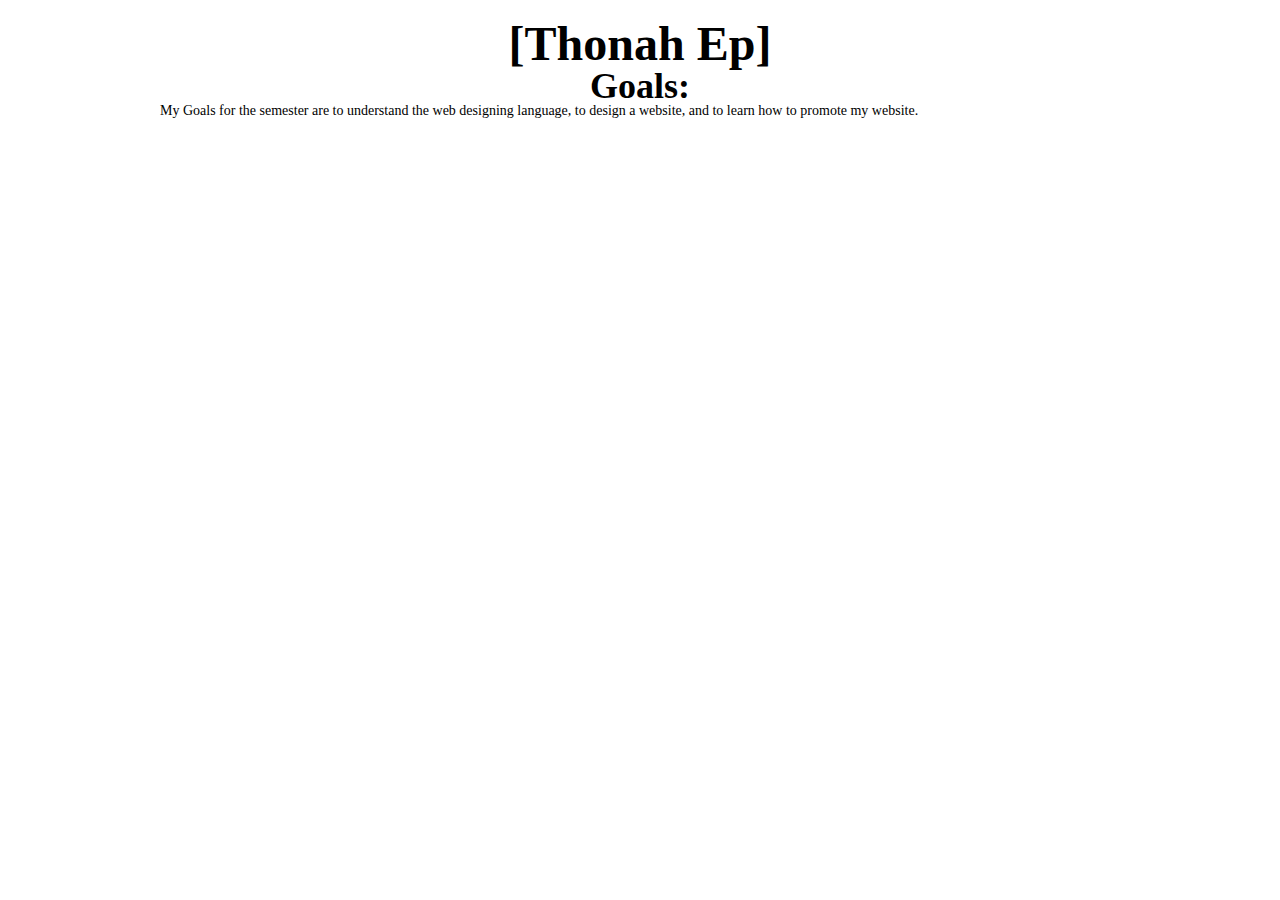
<file: 01-intro/index.html>
<!DOCTYPE HTML>
<html lang="en">
<head>
	<meta charset="UTF-8">
	<title>First Webpage</title>
	<link rel="stylesheet" href="style.css" type="text/css" media="screen" charset="utf-8">
</head>
<body>
	<section id='content'>
	   <h1>[Thonah Ep]</h1>
		<h2> Goals: </h2>
	   <h3>My Goals for the semester are to understand the web designing language, to design a website, and to learn how to promote my website.</h3>
	</section>
	
</body>
</html>
</file>
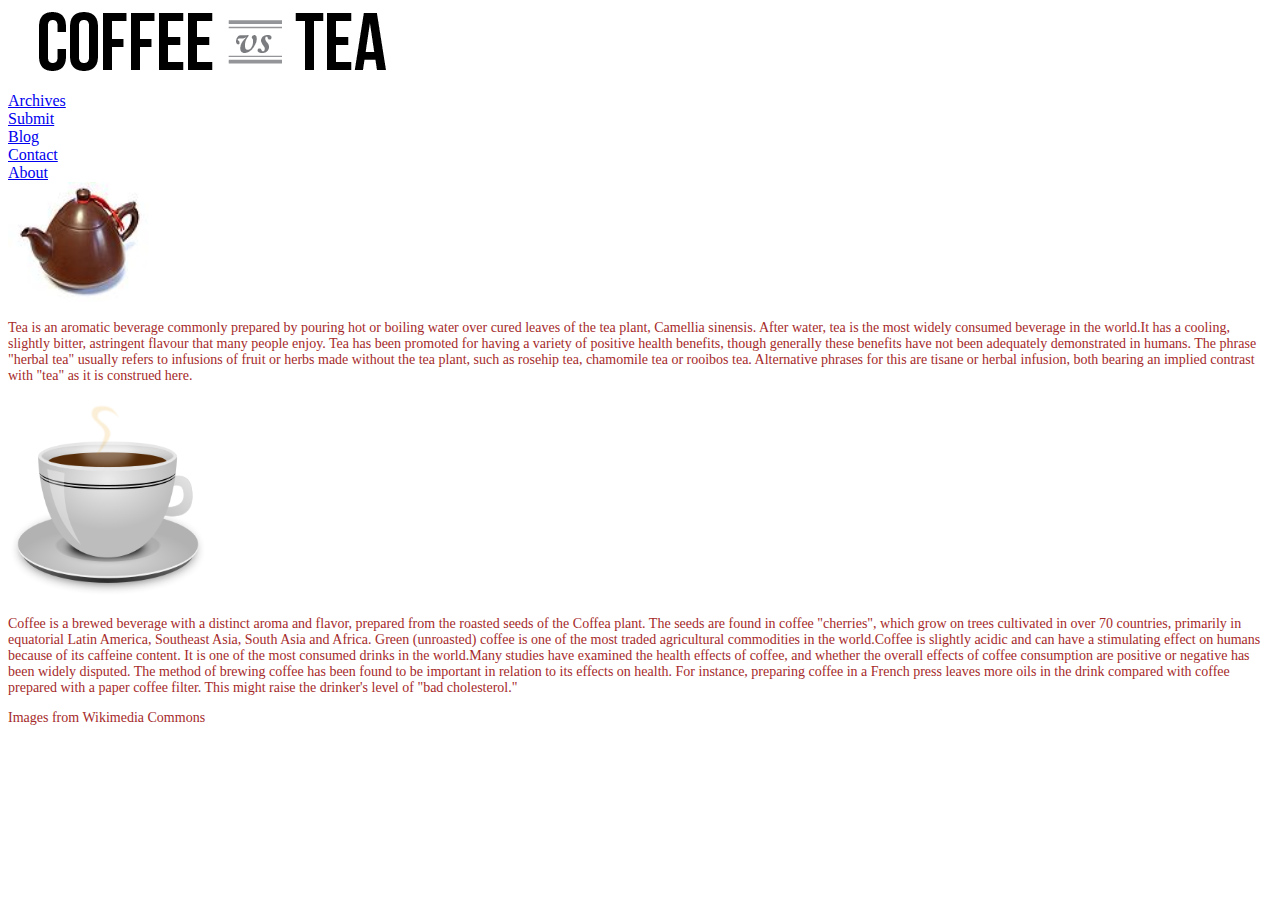
<file: 02-HTML/Coffee & Tea Example/index.html>
<!DOCTYPE html>
<html>  
<head> 
	<link rel="stylesheet" 
	href="mystyle.css">
</head>  
<body> 
	<header> <img src="images/coffee-tea-logo.png" width="413" height="80" alt="Coffee Tea Logo">
	</header>
	<nav> <a href="http://www.yahoo.com"> Archives </a>
		</nav> 	
		<nav> <a href="http://www.yahoo.com"> Submit</a>
			</nav>
			<nav> <a href="http://www.yahoo.com"> Blog </a>
				</nav>	
				<nav> <a href="http://www.yahoo.com"> Contact </a>
			
					</nav>	
					<nav> <a href="http://www.yahoo.com"> About </a>
						</nav>
				<section> 
					<article> <img src="images/File:A_tea_pot.jpeg" width="150" height="120" alt="File:A Tea Pot">
							<p>Tea is an aromatic beverage commonly prepared by pouring hot or boiling water over cured leaves of the tea plant, Camellia sinensis. After water, tea is the most widely consumed beverage in the world.It has a cooling, slightly bitter, astringent flavour that many people enjoy. Tea has been promoted for having a variety of positive health benefits, though generally these benefits have not been adequately demonstrated in humans. The phrase "herbal tea" usually refers to infusions of fruit or herbs made without the tea plant, such as rosehip tea, chamomile tea or rooibos tea. Alternative phrases for this are tisane or herbal infusion, both bearing an implied contrast with "tea" as it is construed here.

							</p>
						</article>
					
						<article> <img src="images/Coffee_cup_icon.svg.png" width="200" height="200" alt="Coffee Cup Icon.Svg">
					
<p>
								Coffee is a brewed beverage with a distinct aroma and flavor, prepared from the roasted seeds of the Coffea plant. The seeds are found in coffee "cherries", which grow on trees cultivated in over 70 countries, primarily in equatorial Latin America, Southeast Asia, South Asia and Africa. Green (unroasted) coffee is one of the most traded agricultural commodities in the world.Coffee is slightly acidic and can have a stimulating effect on humans because of its caffeine content. It is one of the most consumed drinks in the world.Many studies have examined the health effects of coffee, and whether the overall effects of coffee consumption are positive or negative has been widely disputed. The method of brewing coffee has been found to be important in relation to its effects on health. For instance, preparing coffee in a French press leaves more oils in the drink compared with coffee prepared with a paper coffee filter. This might raise the drinker's level of "bad cholesterol."
									</p>
							</article>
						
						
					</section>
					<footer> <p> Images from Wikimedia Commons </p>
						</footer>		
						
</body>  
</html>
</file>
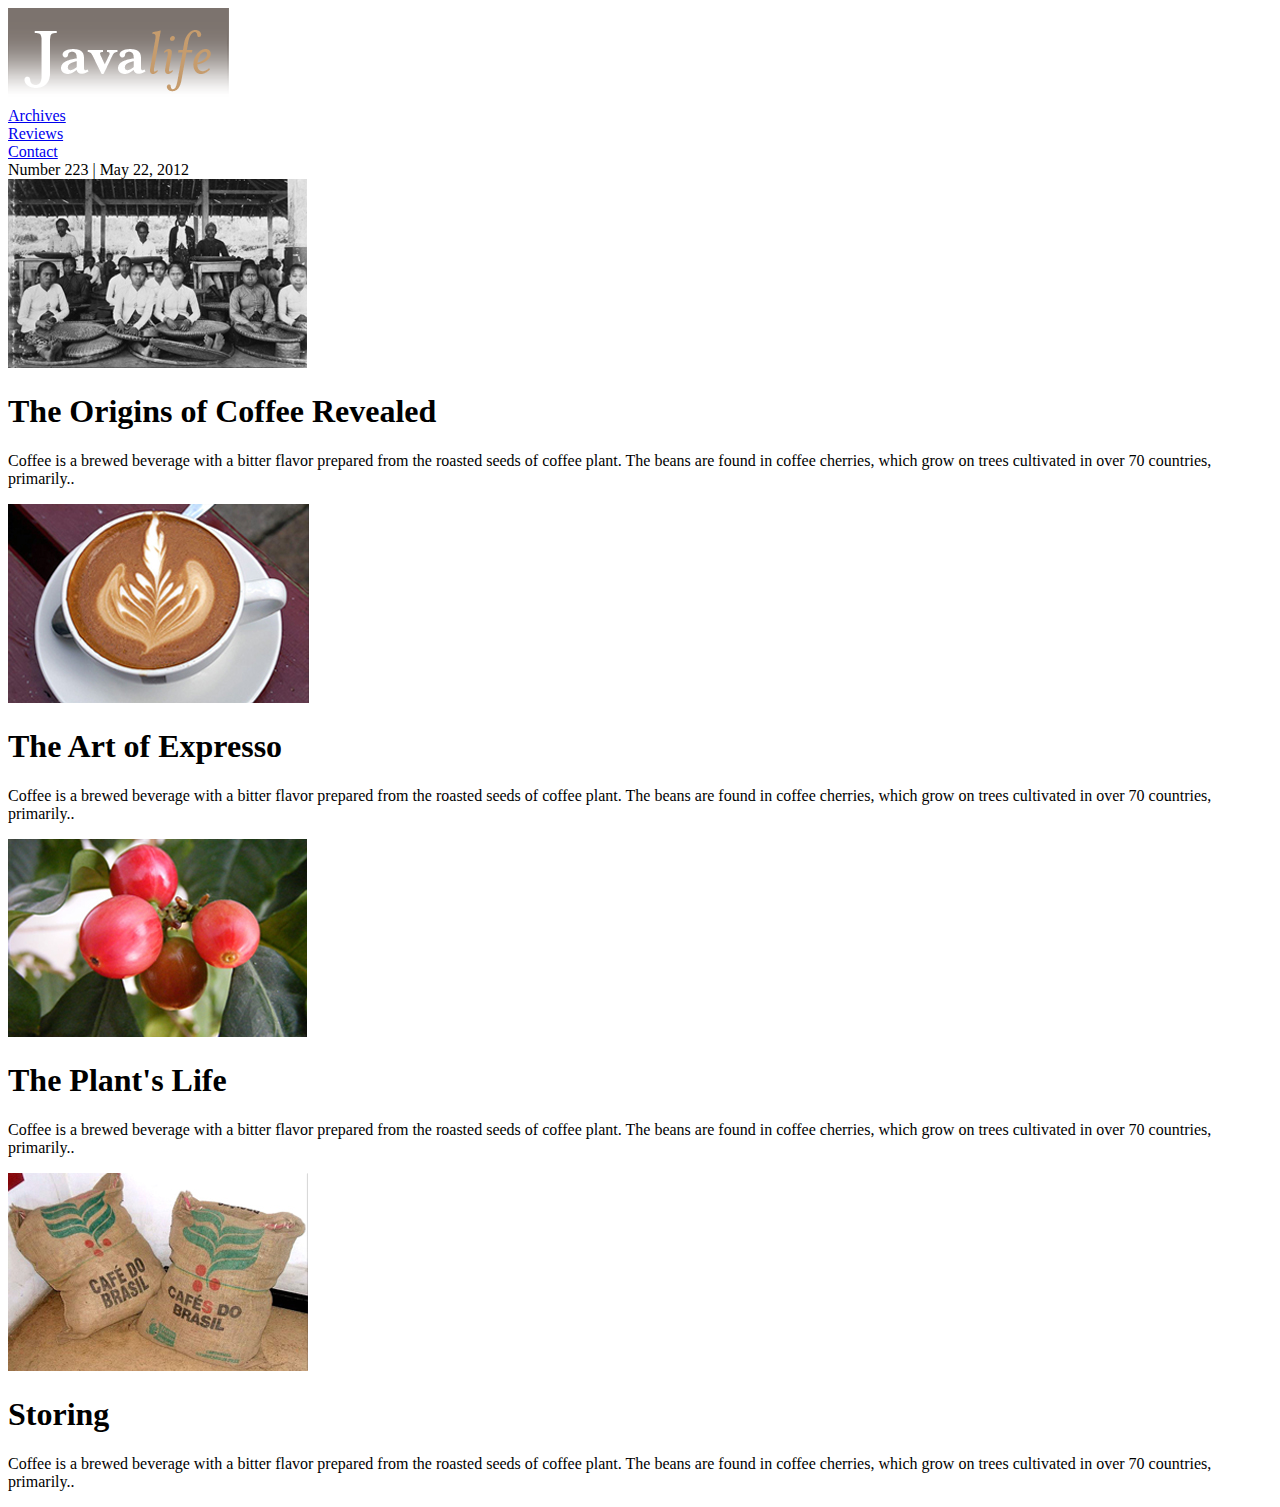
<file: 02-HTML/JavaExample/index.html>
<!doctype html>  
<html>  
<head> 
</head>  
<body> 
	<header> <img src="images/jl_logo.png" width="221" height="95" alt="Jl Logo">
	</header>
	<nav> <a href="http://www.yahoo.com"> Archives </a>
		</nav> 	
		<nav> <a href="http://www.yahoo.com"> Reviews </a>
			</nav>
			<nav> <a href="http://www.yahoo.com"> Contact </a>
				</nav>		
				<section> Number 223 | May 22, 2012 
					<article> <img src="images/jl_main_story.jpg" width="299" height="189" alt="Jl Main Story"> 
						<h1> The Origins of Coffee Revealed
							</h1>
							<p>Coffee is a brewed beverage with a bitter flavor prepared from the roasted seeds of coffee plant. The beans are found in coffee cherries, which grow on trees cultivated in over 70 countries, primarily..
								</p>
						</article>
						<article> <img src="images/jl_story_2.jpg" width="301" height="199" alt="Jl Story 2">
							<h1> The Art of Expresso
								</h1>
								<p>Coffee is a brewed beverage with a bitter flavor prepared from the roasted seeds of coffee plant. The beans are found in coffee cherries, which grow on trees cultivated in over 70 countries, primarily..
									</p>
							</article>
							
							<article> <img src="images/jl_story_3.jpg" width="299" height="198" alt="Jl Story 3">
								<h1> The Plant's Life
									</h1>
									<p>Coffee is a brewed beverage with a bitter flavor prepared from the roasted seeds of coffee plant. The beans are found in coffee cherries, which grow on trees cultivated in over 70 countries, primarily..
										</p>
								</article><img src="images/jl_story_4.jpg" width="300" height="198" alt="Jl Story 4">
						
									<article> 
										<h1> Storing
											</h1>
											<p>Coffee is a brewed beverage with a bitter flavor prepared from the roasted seeds of coffee plant. The beans are found in coffee cherries, which grow on trees cultivated in over 70 countries, primarily..
												</p>
										</article>
						
						
					</section>		
						
</body>  
</html>
</file>
<file: 02-HTML/Coffee & Tea Example/mystyle.css>
p{color:brown;}
p{font-size:14px;}
</file>
<file: 01-intro/style.css>
/* http://meyerweb.com/eric/tools/css/reset/ 
   v2.0 | 20110126
   License: none (public domain)
*/

html, body, div, span, applet, object, iframe,
h1, h2, h3, h4, h5, h6, p, blockquote, pre,
a, abbr, acronym, address, big, cite, code,
del, dfn, em, img, ins, kbd, q, s, samp,
small, strike, strong, sub, sup, tt, var,
b, u, i, center,
dl, dt, dd, ol, ul, li,
fieldset, form, label, legend,
table, caption, tbody, tfoot, thead, tr, th, td,
article, aside, canvas, details, embed, 
figure, figcaption, footer, header, hgroup, 
menu, nav, output, ruby, section, summary,
time, mark, audio, video {
	margin: 0;
	padding: 0;
	border: 0;
	font-size: 100%;
	font: inherit;
	vertical-align: baseline;
}
/* HTML5 display-role reset for older browsers */
article, aside, details, figcaption, figure, 
footer, header, hgroup, menu, nav, section {
	display: block;
}
body {
	line-height: 1;
}
ol, ul {
	list-style: none;
}
blockquote, q {
	quotes: none;
}
blockquote:before, blockquote:after,
q:before, q:after {
	content: '';
	content: none;
}
table {
	border-collapse: collapse;
	border-spacing: 0;
}

/* Add Styles Here */
body { font-family:Times; font-size:14px; }
section#content { margin:0 auto; width:960px; padding:20px 0px; }

h1 { font-size:48px; font-weight:bold; color:black; text-align:center; }
h2 { font-size:36px; font-weight:bold; color:black; text-align:center; }
p { padding-bottom:10px; }
</file>
